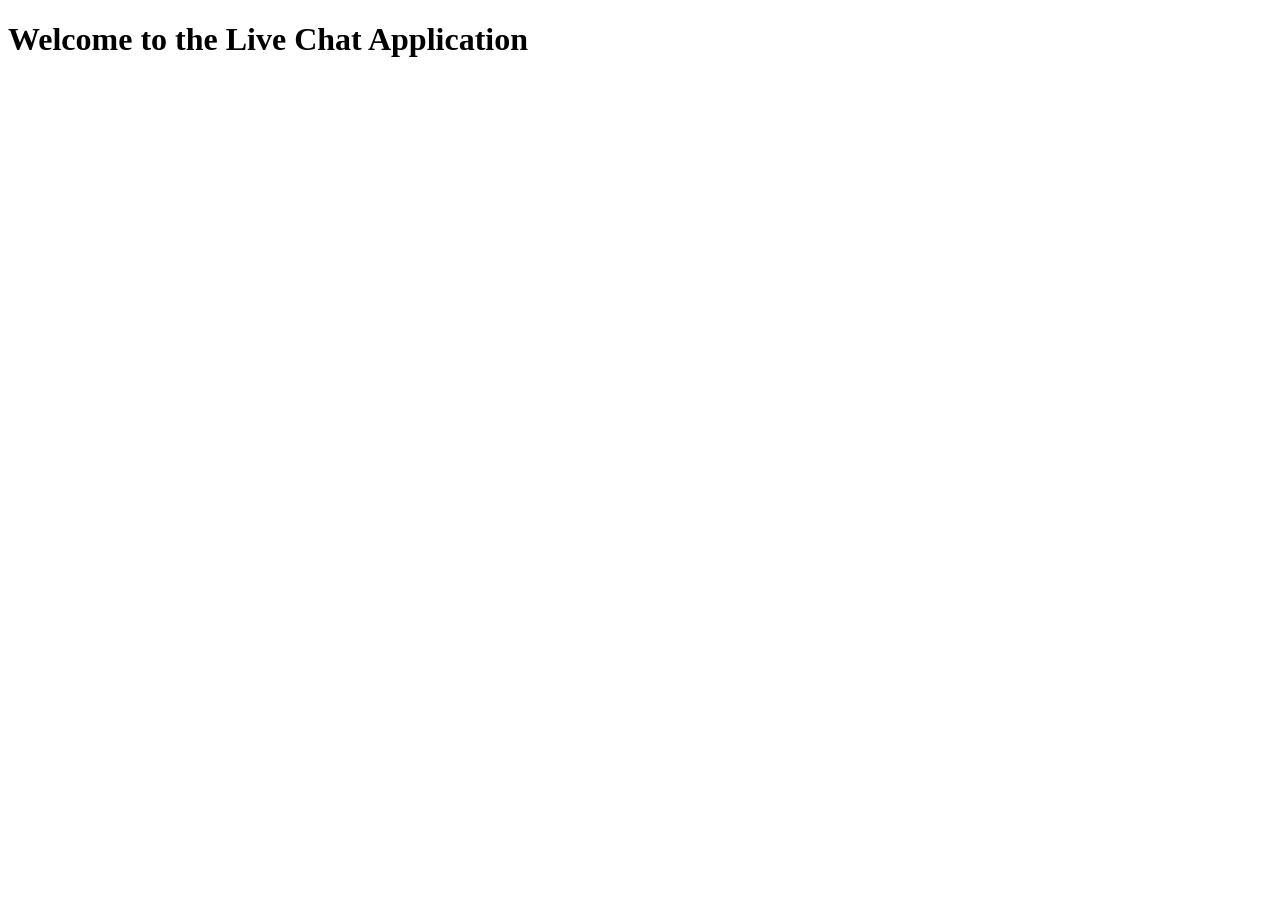
<file: Live-Chat/src/main/resources/templates/Home.html>
<!DOCTYPE html>
<html lang="en">
<head>
    <meta charset="UTF-8">
    <meta name="viewport" content="width=device-width, initial-scale=1.0">
    <title>Document</title>
</head>
<body>
    <h1>Welcome to the Live Chat Application</h1>
</body>
</html>
</file>
